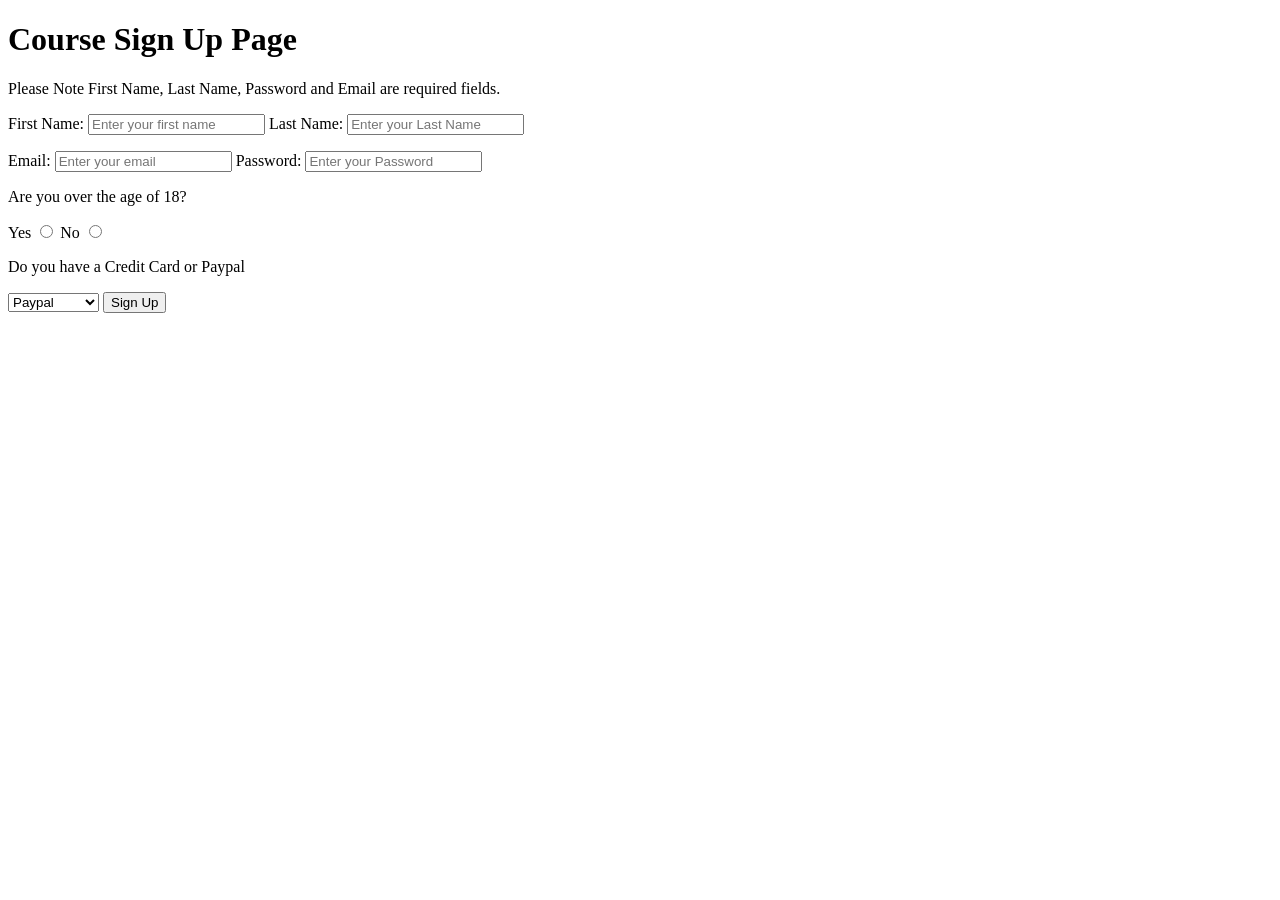
<file: Frontend-Lab/assessment_1.html>
<!DOCTYPE html>
<html lang="en">
<head>
    <meta charset="UTF-8">
    <meta name="viewport" content="width=device-width, initial-scale=1.0">
    <title>Assessment Text HTML</title>
</head>
<body>
    <form action="thank_you.html">
    <h1>Course Sign Up Page</h1>
    <p> Please Note First Name, Last Name, Password and Email are required fields.</p>


    <label for="firstname">First Name:</label>
   <input type="text" name="firstname" id="firstname" placeholder="Enter your first name" required>

   <label for="lastname">Last Name:</label>
   <input id="lastname" type="text" name="" placeholder="Enter your Last Name" required>
   <br>
    <p></p>
   <label for="email">Email:</label>
   <input id="email", type="email", name="email", placeholder="Enter your email" required>

   <label for="pass">Password:</label>
   <input id="pass", type="password", name="password", placeholder="Enter your Password" required>

   <p>Are you over the age of 18?</p>
   
   <label for="o18">Yes</label>
   <input id="o18" type="radio" name="age" placeholder="">
    <label for="No18">No</label>
   <input id="No18" type="radio" name="age">

   <p>Do you have a Credit Card or Paypal</p>
   <select>
    <option value="Paypal">Paypal</option>
    <option value=""Credit Card>Credit Card</option>
   </select>

   <input type="submit" value="Sign Up" >

</form>



       
</body>
</html>
</file>
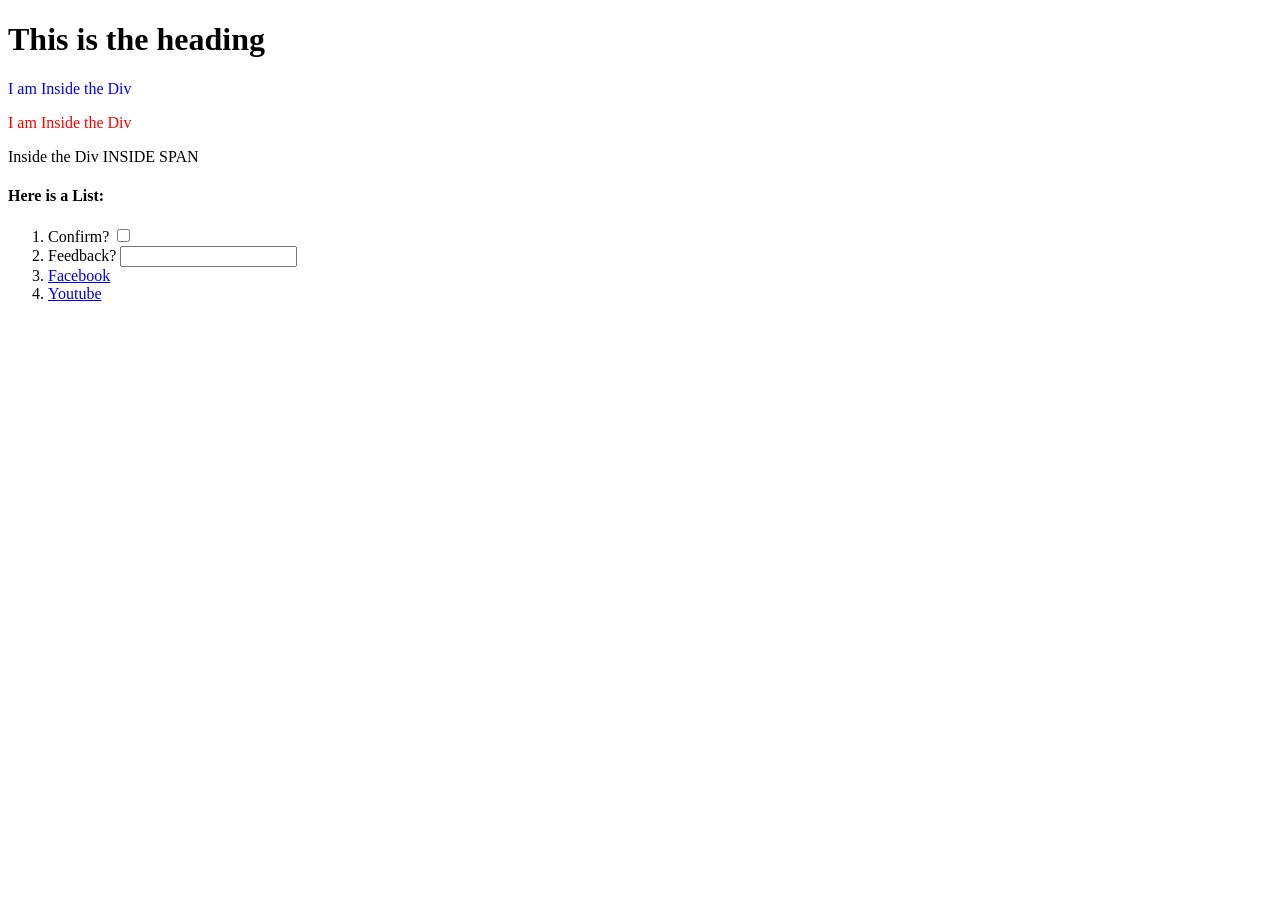
<file: Frontend-Lab/first.html>
<!DOCTYPE html>
<html lang="en">
<head>
    <meta charset="UTF-8">
    <meta name="viewport" content="width=device-width, initial-scale=1.0">
    <title>OK</title>
    <link rel="stylesheet" href="first.css">
</head>
<body>
    <h1>This is the heading</h1>
    <!-- <p>Let's see a List: </p>
    <ol>
        <li>Item One</li>
        <li>Item Two</li>
        <li>Item Three</li>
            </ol>

<h4>Another Heading</h4> -->

<div class="firstDiv"><p>I am Inside the Div</p></div>
<div class="secondDiv"><p>I am Inside the Div</p></div>
<div class="thirdDiv"><p>Inside the Div <span>INSIDE SPAN</span></p></div>

<h4>Here is a List: </h4>
<ol>
    <li> Confirm? <input type="checkbox"></li>
    <li>Feedback? <input type="text"></li>
    <li> <a href="www.facebook.com">Facebook</a> </li>
    <li> <a href="www.Youtube.com"> Youtube</a></li>

</ol>


</body>
</html>
</file>
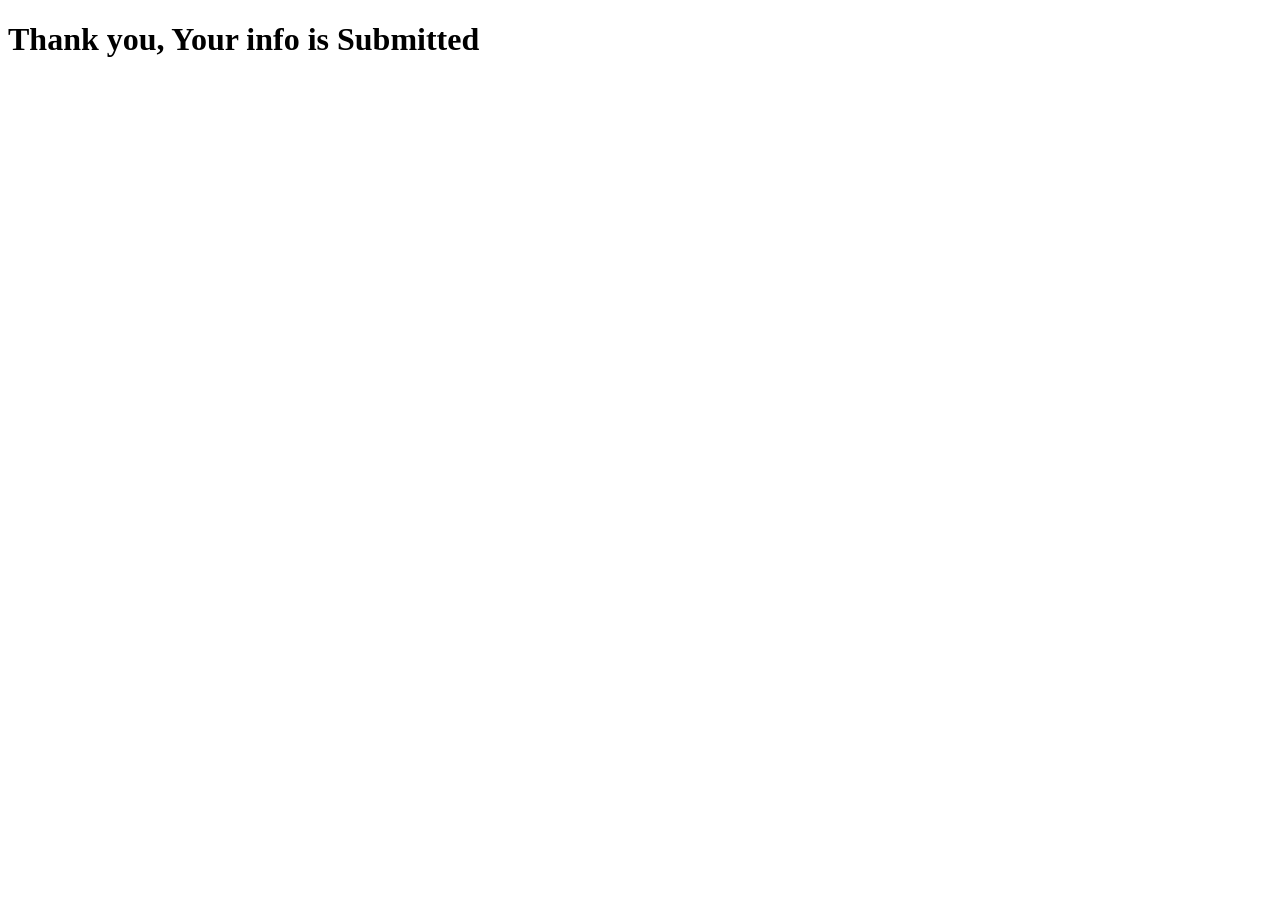
<file: Frontend-Lab/thank_you.html>
<!DOCTYPE html>
<html lang="en">
<head>
    <meta charset="UTF-8">
    <meta name="viewport" content="width=device-width, initial-scale=1.0">
    <title>Thank you Page</title>
</head>
<body>
    <h1>Thank you, Your info is Submitted</h1>
</body>
</html>
</file>
<file: Frontend-Lab/first.css>
/* h1{
    color: blue;
}

li{
    color: rgb(8, 186, 241);
}

p{
    color: #f01e1b ;
}

h4{
    color: rgba(255,97,0, 0.7);
}
*/
.firstDiv{
    color: blue;
} 
.secondDiv{
   color: red;
}
</file>
